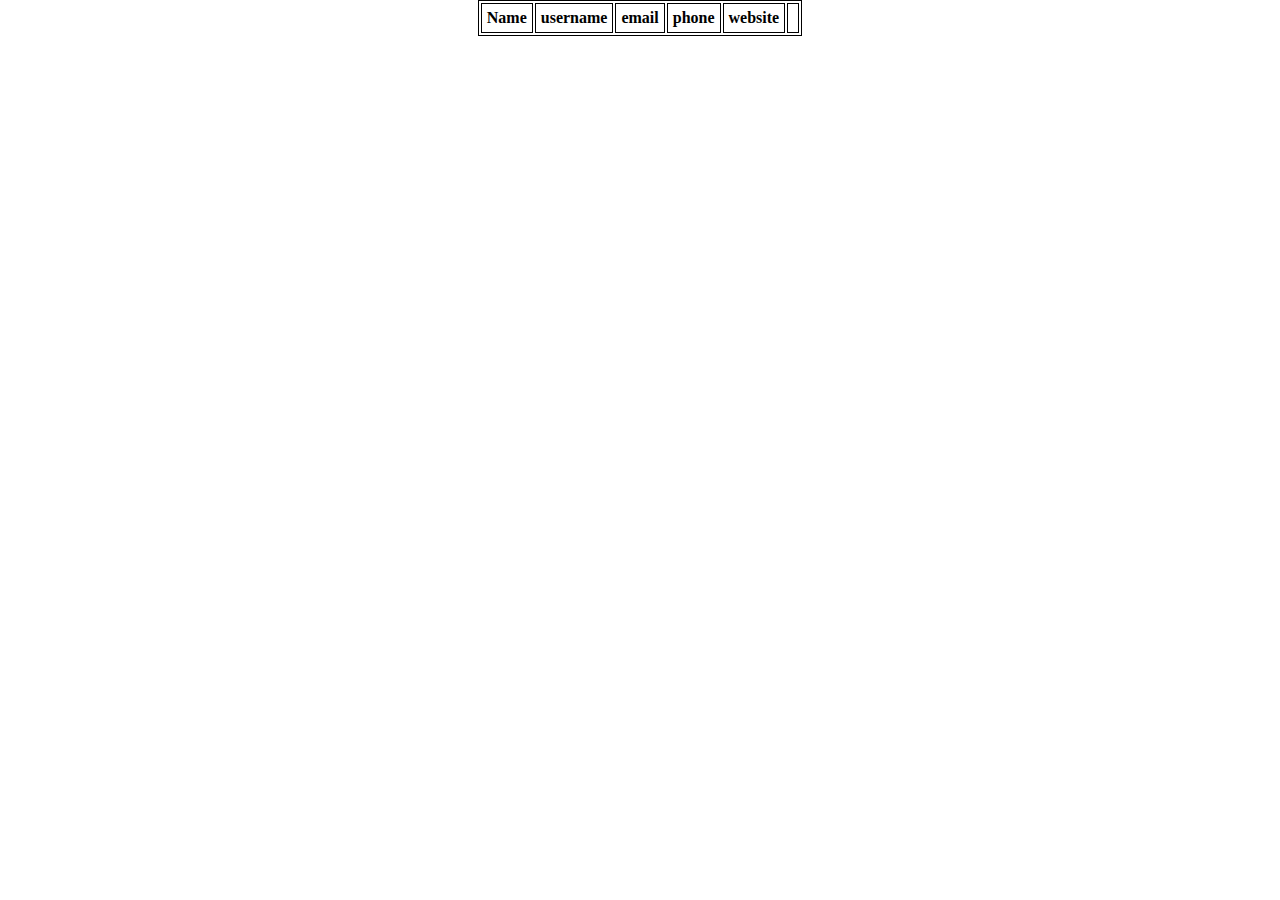
<file: 4/index.html>
<!DOCTYPE html>
<html lang="en">
    <head>
        <meta charset="UTF-8">
        <meta name="viewport" content="width=device-width, initial-scale=1.0">
        <link rel="stylesheet" href="style.css">
        <title>Document</title>
    </head>
    <body>
        <div class="center">
            <table class="table">
                <tr class="table_tr">
                    <th class="table_th">Name</th>
                    <th class="table_th">username</th>
                    <th class="table_th">email</th>
                    <th class="table_th">phone</th>
                    <th class="table_th">website</th>
                    <th class="table_th"></th>
                </tr>
            </table>
        </div>
        <script type="module" src="script.js"></script>
    </body>
</html>
</file>
<file: 4/style.css>
* {
    padding: 0;
    margin: 0;
    box-sizing: border-box;
}

.table {
    border: 1px solid black;
    padding: 0;
    margin: 0;


}

.table_th, .table_tr {
    border: 1px solid black;
    margin: 0;
    padding: 5px;
}

.center {
    display: flex;
    justify-content: space-around;
}
</file>
